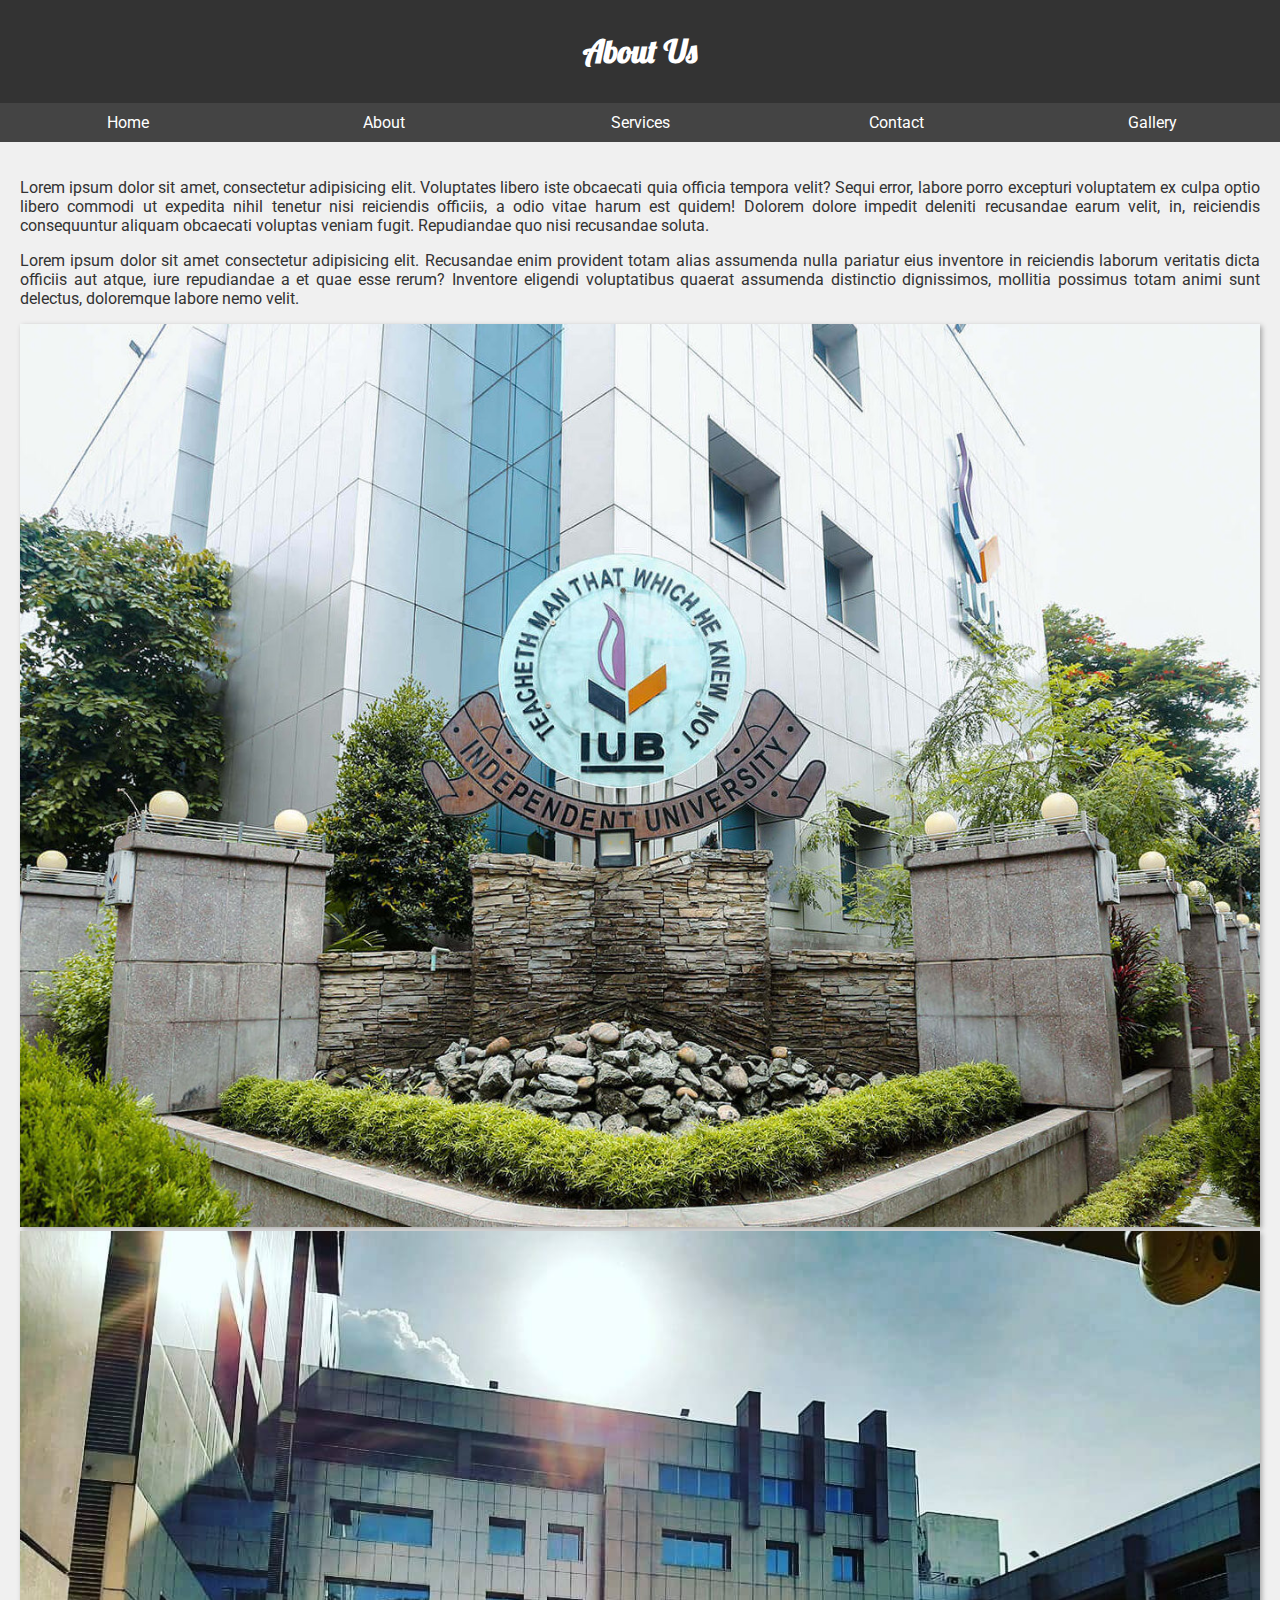
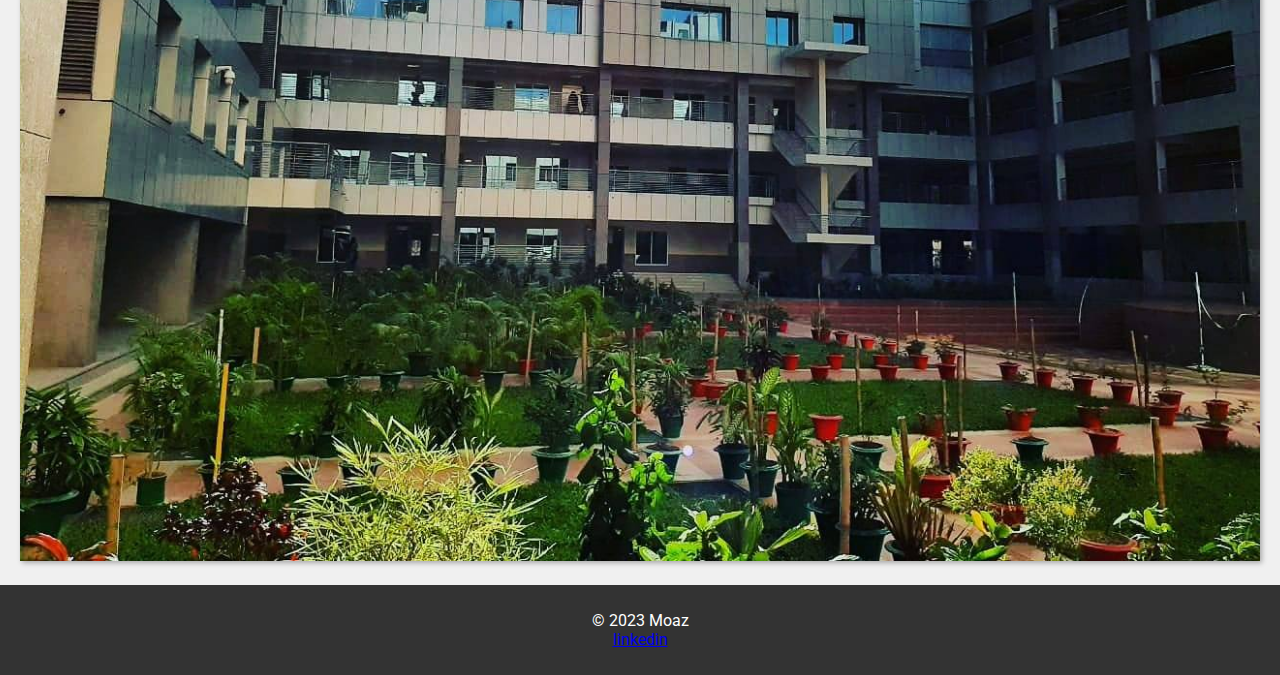
<file: about.html>
<!DOCTYPE html>
<html lang="en">

<head>
    <meta charset="UTF-8">
    <meta name="viewport" content="width=device-width, initial-scale=1.0">
    <title>About</title>
    <link rel="stylesheet" href="styles.css">
    <link href="https://fonts.googleapis.com/css2?family=Roboto&family=Lobster&display=swap" rel="stylesheet">
</head>

<body>
    <header>
        <h1>About Us</h1>
    </header>

    <nav>
        <ul>
            <li><a href="index.html">Home</a></li>
            <li><a href="about.html">About</a></li>
            <li><a href="services.html">Services</a></li>
            <li><a href="contact.html">Contact</a></li>
            <li><a href="gallery.html">Gallery</a></li>
        </ul>
    </nav>

    <main>
        <section>
            <div class="paragraph">
            <p>Lorem ipsum dolor sit amet, consectetur adipisicing elit. Voluptates libero iste obcaecati quia officia
                tempora velit? Sequi error, labore porro excepturi voluptatem ex culpa optio libero commodi ut expedita
                nihil tenetur nisi reiciendis officiis, a odio vitae harum est quidem! Dolorem dolore impedit deleniti
                recusandae earum velit, in, reiciendis consequuntur aliquam obcaecati voluptas veniam fugit. Repudiandae
                quo nisi recusandae soluta.</p>
            <p>Lorem ipsum dolor sit amet consectetur adipisicing elit. Recusandae enim provident totam alias assumenda
                nulla pariatur eius inventore in reiciendis laborum veritatis dicta officiis aut atque, iure repudiandae
                a et quae esse rerum? Inventore eligendi voluptatibus quaerat assumenda distinctio dignissimos, mollitia
                possimus totam animi sunt delectus, doloremque labore nemo velit.</p>
            </div>
            <img src="about1.jpg" alt="About Image 1">
            <img src="about2.jpg" alt="About Image 2">
        </section>
    </main>

    <footer>
        <p>&copy; 2023 Moaz<br>
            <a href="https://www.linkedin.com/in/moaz1511/" target="_blank">linkedin</a>
        </p>
    </footer>
</body>

</html>
</file>
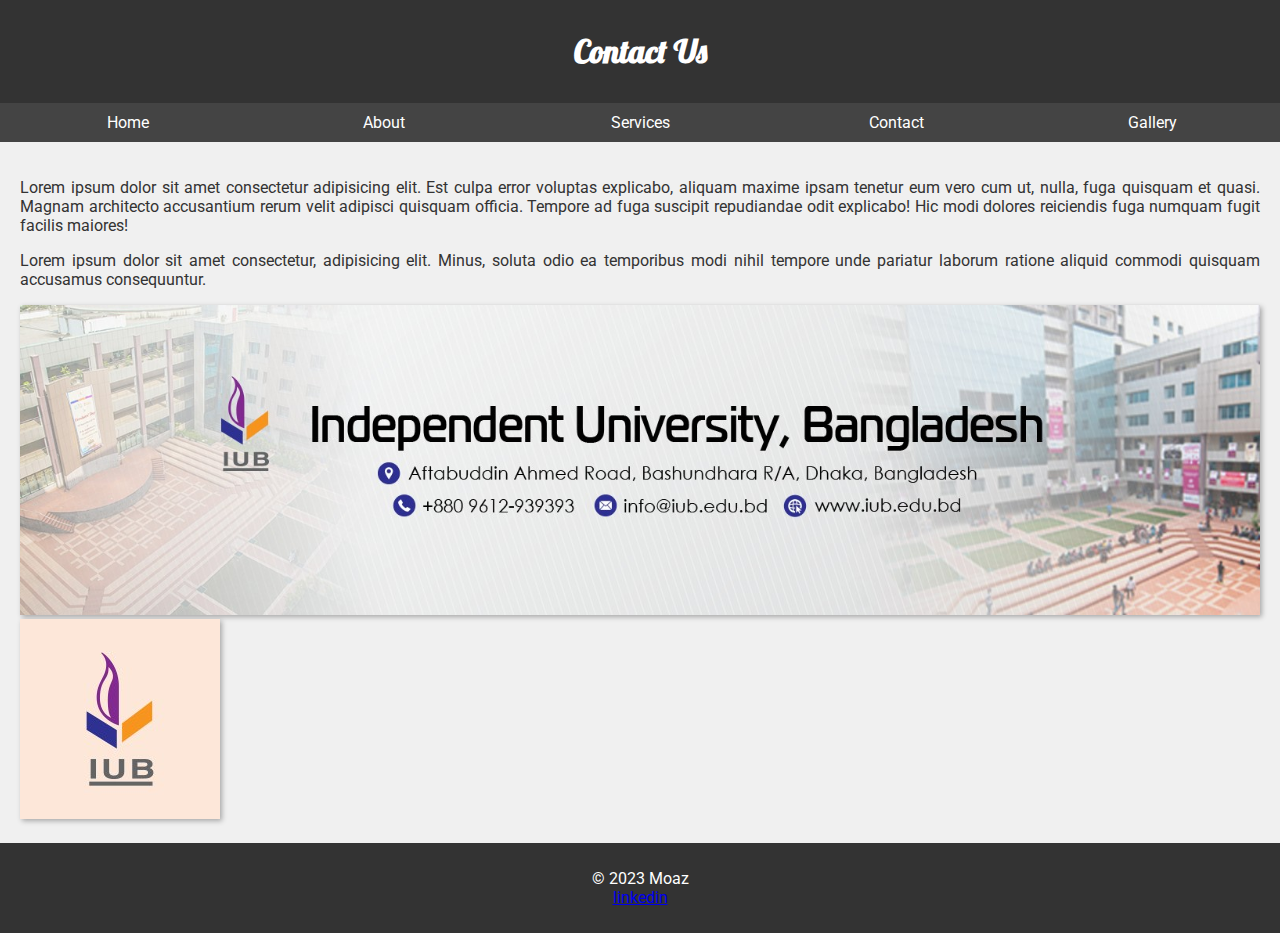
<file: contact.html>
<!DOCTYPE html>
<html lang="en">

<head>
    <meta charset="UTF-8">
    <meta name="viewport" content="width=device-width, initial-scale=1.0">
    <title>Contact</title>
    <link rel="stylesheet" href="styles.css">
    <link href="https://fonts.googleapis.com/css2?family=Roboto&family=Lobster&display=swap" rel="stylesheet">
</head>

<body>
    <header>
        <h1>Contact Us</h1>
    </header>

    <nav>
        <ul>
            <li><a href="index.html">Home</a></li>
            <li><a href="about.html">About</a></li>
            <li><a href="services.html">Services</a></li>
            <li><a href="contact.html">Contact</a></li>
            <li><a href="gallery.html">Gallery</a></li>
        </ul>
    </nav>

    <main>
        <section>
            <div class="paragraph">
                <p>Lorem ipsum dolor sit amet consectetur adipisicing elit. Est culpa error voluptas explicabo, aliquam
                    maxime ipsam tenetur eum vero cum ut, nulla, fuga quisquam et quasi. Magnam architecto accusantium
                    rerum
                    velit adipisci quisquam officia. Tempore ad fuga suscipit repudiandae odit explicabo! Hic modi
                    dolores
                    reiciendis fuga numquam fugit facilis maiores!</p>
                <p>Lorem ipsum dolor sit amet consectetur, adipisicing elit. Minus, soluta odio ea temporibus modi nihil
                    tempore unde pariatur laborum ratione aliquid commodi quisquam accusamus consequuntur.</p>
            </div>
            <a href="http://iub.ac.bd/" target="_blank"><img src="contact1.jpg" alt="Contact Image 1"></a>
            <a href="http://iub.ac.bd/" target="_blank"><img src="contact2.jpg" alt="Contact Image 2"></a>
        </section>
    </main>

    <footer>
        <p>&copy; 2023 Moaz<br>
            <a href="https://www.linkedin.com/in/moaz1511/" target="_blank">linkedin</a>
        </p>
    </footer>
</body>

</html>
</file>
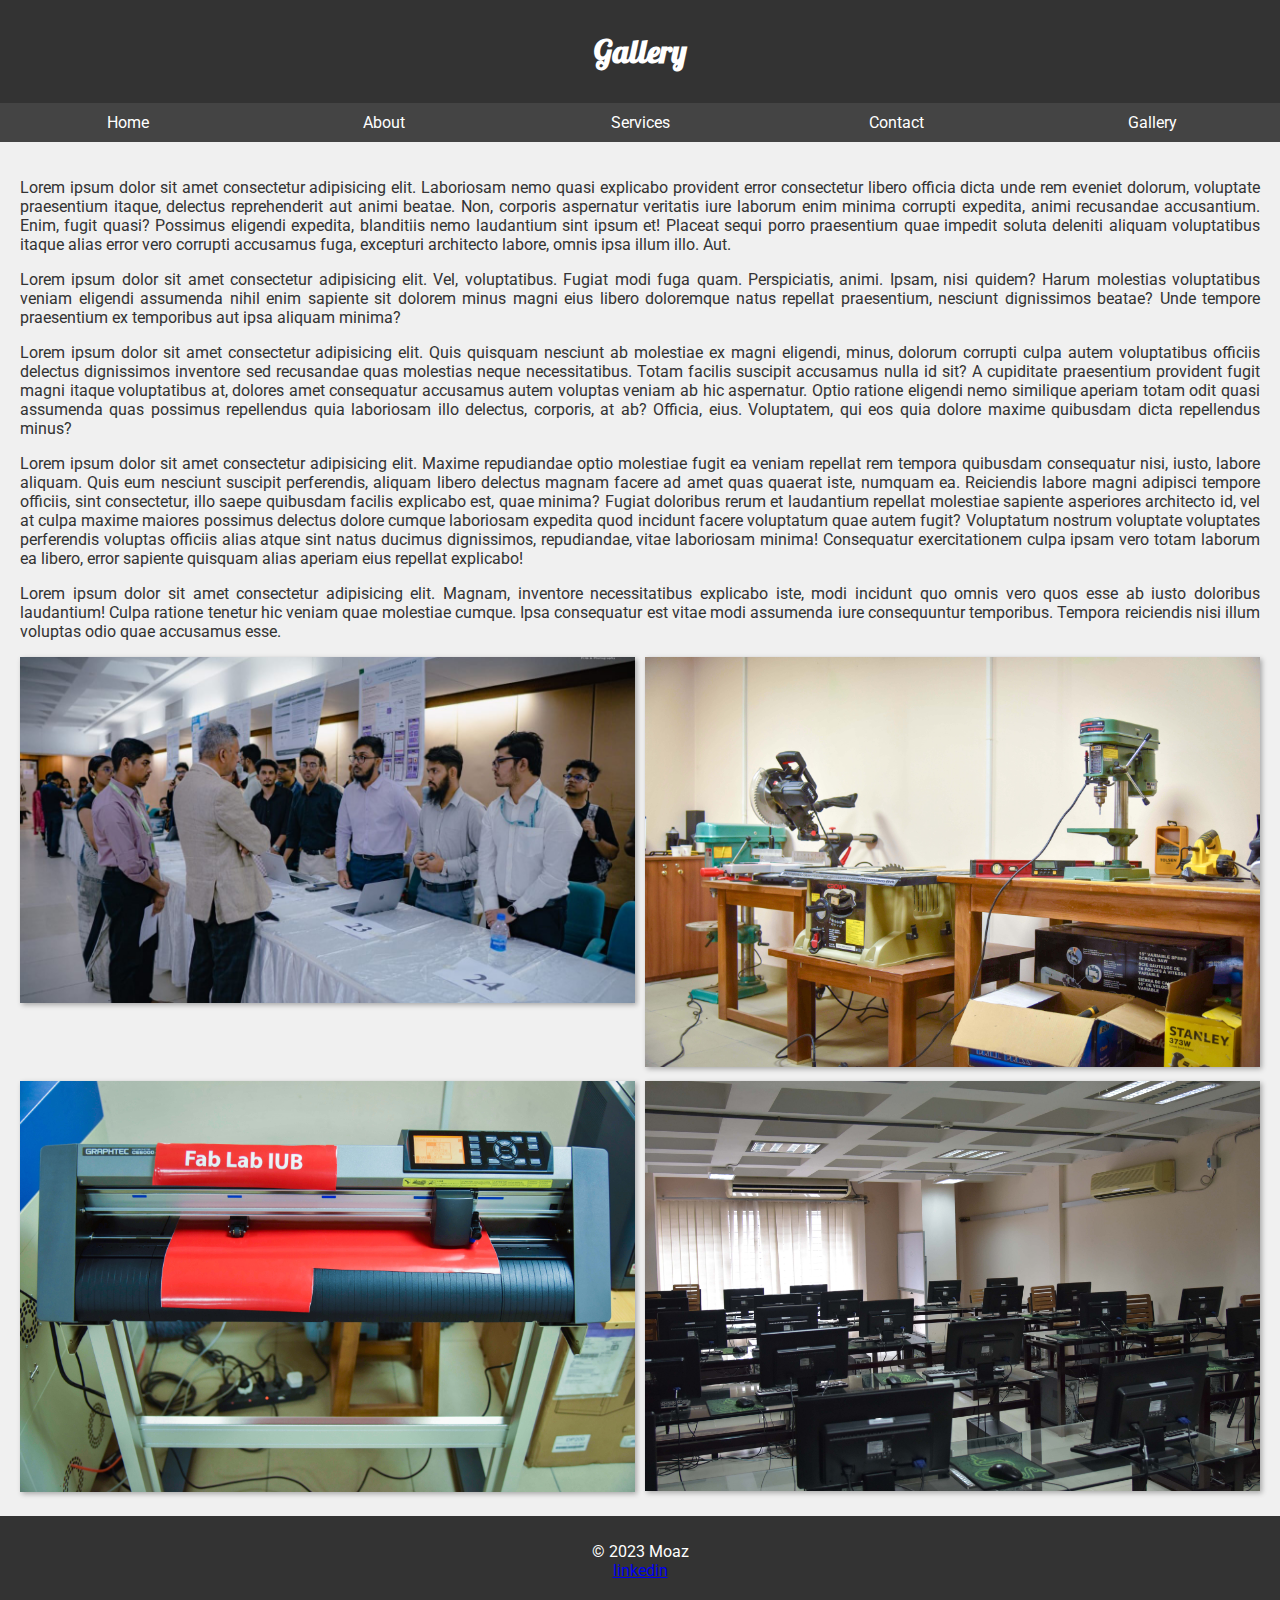
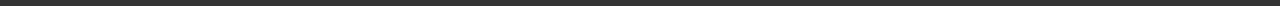
<file: gallery.html>
<!DOCTYPE html>
<html lang="en">

<head>
    <meta charset="UTF-8">
    <meta name="viewport" content="width=device-width, initial-scale=1.0">
    <title>Gallery</title>
    <link rel="stylesheet" href="styles.css">
    <link href="https://fonts.googleapis.com/css2?family=Roboto&family=Lobster&display=swap" rel="stylesheet">
</head>

<body>
    <header>
        <h1>Gallery</h1>
    </header>

    <nav>
        <ul>
            <li><a href="index.html">Home</a></li>
            <li><a href="about.html">About</a></li>
            <li><a href="services.html">Services</a></li>
            <li><a href="contact.html">Contact</a></li>
            <li><a href="gallery.html">Gallery</a></li>
        </ul>
    </nav>

    <main>
        <section class="paragraph">
            <div>
                <p>Lorem ipsum dolor sit amet consectetur adipisicing elit. Laboriosam nemo quasi explicabo provident
                    error consectetur libero officia dicta unde rem eveniet dolorum, voluptate praesentium itaque,
                    delectus reprehenderit aut animi beatae. Non, corporis aspernatur veritatis iure laborum enim minima
                    corrupti expedita, animi recusandae accusantium. Enim, fugit quasi? Possimus eligendi expedita,
                    blanditiis nemo laudantium sint ipsum et! Placeat sequi porro praesentium quae impedit soluta
                    deleniti aliquam voluptatibus itaque alias error vero corrupti accusamus fuga, excepturi architecto
                    labore, omnis ipsa illum illo. Aut.</p>
                <p>Lorem ipsum dolor sit amet consectetur adipisicing elit. Vel, voluptatibus. Fugiat modi fuga quam.
                    Perspiciatis, animi. Ipsam, nisi quidem? Harum molestias voluptatibus veniam eligendi assumenda
                    nihil enim sapiente sit dolorem minus magni eius libero doloremque natus repellat praesentium,
                    nesciunt dignissimos beatae? Unde tempore praesentium ex temporibus aut ipsa aliquam minima?</p>
                <p>Lorem ipsum dolor sit amet consectetur adipisicing elit. Quis quisquam nesciunt ab molestiae ex magni
                    eligendi, minus, dolorum corrupti culpa autem voluptatibus officiis delectus dignissimos inventore
                    sed recusandae quas molestias neque necessitatibus. Totam facilis suscipit accusamus nulla id sit? A
                    cupiditate praesentium provident fugit magni itaque voluptatibus at, dolores amet consequatur
                    accusamus autem voluptas veniam ab hic aspernatur. Optio ratione eligendi nemo similique aperiam
                    totam odit quasi assumenda quas possimus repellendus quia laboriosam illo delectus, corporis, at ab?
                    Officia, eius. Voluptatem, qui eos quia dolore maxime quibusdam dicta repellendus minus?</p>
            </div>
            <div>
                <p>Lorem ipsum dolor sit amet consectetur adipisicing elit. Maxime repudiandae optio molestiae fugit ea
                    veniam repellat rem tempora quibusdam consequatur nisi, iusto, labore aliquam. Quis eum nesciunt
                    suscipit perferendis, aliquam libero delectus magnam facere ad amet quas quaerat iste, numquam ea.
                    Reiciendis labore magni adipisci tempore officiis, sint consectetur, illo saepe quibusdam facilis
                    explicabo est, quae minima? Fugiat doloribus rerum et laudantium repellat molestiae sapiente
                    asperiores architecto id, vel at culpa maxime maiores possimus delectus dolore cumque laboriosam
                    expedita quod
                    incidunt facere voluptatum quae autem fugit? Voluptatum nostrum voluptate voluptates perferendis
                    voluptas officiis alias atque sint natus ducimus dignissimos, repudiandae, vitae laboriosam minima!
                    Consequatur exercitationem culpa ipsam vero totam laborum ea libero, error sapiente quisquam alias
                    aperiam eius repellat explicabo!</p>
                <p>Lorem ipsum dolor sit amet consectetur adipisicing elit. Magnam, inventore necessitatibus explicabo
                    iste, modi incidunt quo omnis vero quos esse ab iusto doloribus laudantium! Culpa ratione tenetur
                    hic veniam quae molestiae cumque. Ipsa consequatur est vitae modi assumenda iure consequuntur
                    temporibus. Tempora reiciendis nisi illum voluptas odio quae accusamus esse.</p>
            </div>
        </section>
        <section class="grid-container">
            <div><a href="http://iub.ac.bd/academics/departments/cse" target="_blank"><img src="gallery1.jpg"
                        alt="Gallery Image 1"></a></div>
            <div><a href="http://www.cse.iub.edu.bd/labs" target="_blank"><img src="gallery2.jpg"
                        alt="Gallery Image 2"></a></div>
            <!-- <div><a href="http://www.cse.iub.edu.bd/labs" target="_blank"><img
                        src="http://www.cse.iub.edu.bd/img/labs/fablab/DSC_4873.jpg" alt="Gallery Image 2"></a></div> -->
            <div><a href="http://www.cse.iub.edu.bd/labs" target="_blank"><img src="gallery3.jpg"
                        alt="Gallery Image 3"></a></div>
            <!-- <div><a href="http://www.cse.iub.edu.bd/labs" target="_blank"><img
                        src="http://www.cse.iub.edu.bd/img/labs/fablab/DSC_4868.jpg" alt="Gallery Image 3"></a></div> -->
            <div><a href="http://www.cse.iub.edu.bd/labs" target="_blank"><img src="gallery4.jpg"
                        alt="Gallery Image 4"></a></div>
        </section>
    </main>

    <footer>
        <p>&copy; 2023 Moaz<br>
            <a href="https://www.linkedin.com/in/moaz1511/" target="_blank">linkedin</a>
        </p>
    </footer>
</body>

</html>
</file>
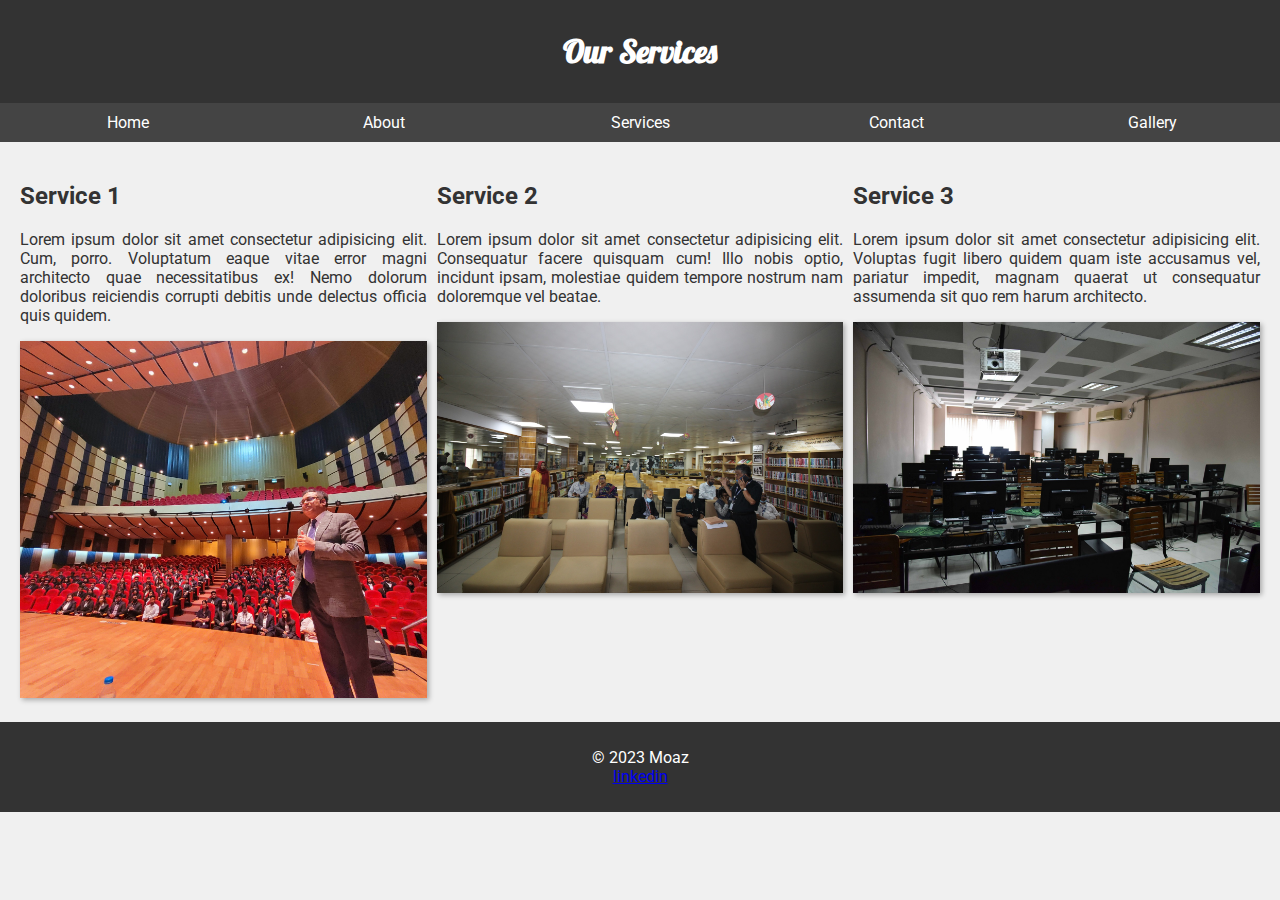
<file: services.html>
<!DOCTYPE html>
<html lang="en">

<head>
    <meta charset="UTF-8">
    <meta name="viewport" content="width=device-width, initial-scale=1.0">
    <title>Services</title>
    <link rel="stylesheet" href="styles.css">
    <link href="https://fonts.googleapis.com/css2?family=Roboto&family=Lobster&display=swap" rel="stylesheet">
</head>

<body>
    <header>
        <h1>Our Services</h1>
    </header>

    <nav>
        <ul>
            <li><a href="index.html">Home</a></li>
            <li><a href="about.html">About</a></li>
            <li><a href="services.html">Services</a></li>
            <li><a href="contact.html">Contact</a></li>
            <li><a href="gallery.html">Gallery</a></li>
        </ul>
    </nav>

    <main>
        <section class="flex-container">
            <div>
                <h2>Service 1</h2>
                <p>Lorem ipsum dolor sit amet consectetur adipisicing elit. Cum, porro. Voluptatum eaque vitae error
                    magni architecto quae necessitatibus ex! Nemo dolorum doloribus reiciendis corrupti debitis unde
                    delectus officia quis quidem.</p>
                <!-- <img src="http://iub.ac.bd/_next/image?url=http%3A%2F%2Fiub.ac.bd%2Fmedia%2FBorhan-999379b1-1eaf-4b0b-a124-2cdb67601d6c.jpg&w=256&q=75" alt="Service Image 1"> -->
                <img src="service1.jpg" alt="Service Image 1">
            </div>
            <div>
                <h2>Service 2</h2>
                <p>Lorem ipsum dolor sit amet consectetur adipisicing elit. Consequatur facere quisquam cum! Illo nobis
                    optio, incidunt ipsam, molestiae quidem tempore nostrum nam doloremque vel beatae.</p>
                <img src="service2.jpg" alt="Service Image 2">
            </div>
            <div>
                <h2>Service 3</h2>
                <p>Lorem ipsum dolor sit amet consectetur adipisicing elit. Voluptas fugit libero quidem quam iste
                    accusamus vel, pariatur impedit, magnam quaerat ut consequatur assumenda sit quo rem harum
                    architecto.</p>
                <img src="service3.jpg" alt="Service Image 3">
            </div>
        </section>
    </main>

    <footer>
        <p>&copy; 2023 Moaz<br>
            <a href="https://www.linkedin.com/in/moaz1511/" target="_blank">linkedin</a>
        </p>
    </footer>
</body>

</html>
</file>
<file: styles.css>
body {
    font-family: 'Roboto', sans-serif;
    margin: 0;
    padding: 0;
    background-color: #f0f0f0;
    color: #333;
}

header,
footer {
    background-color: #333;
    color: #fff;
    padding: 10px 0;
    text-align: center;
}

nav ul {
    display: flex;
    list-style: none;
    background-color: #444;
    padding: 0;
    margin: 0;
}

nav ul li {
    flex: 1;
    text-align: center;
}

nav ul li a {
    display: block;
    padding: 10px;
    color: #fff;
    text-decoration: none;
}

nav ul li a:hover {
    background-color: #555;
}

main {
    padding: 20px;
}

img {
    max-width: 100%;
    height: auto;
    box-shadow: 2px 2px 5px rgba(0, 0, 0, 0.3);
}

.flex-container {
    display: flex;
    justify-content: space-around;
    text-align: justify;
    gap: 10px;
}

.grid-container {
    display: grid;
    grid-template-columns: repeat(2, 1fr);
    text-align: justify;
    gap: 10px;
}

.paragraph {
    text-align: justify;
}

h1 {
    font-family: 'Lobster', cursive;
}
</file>
